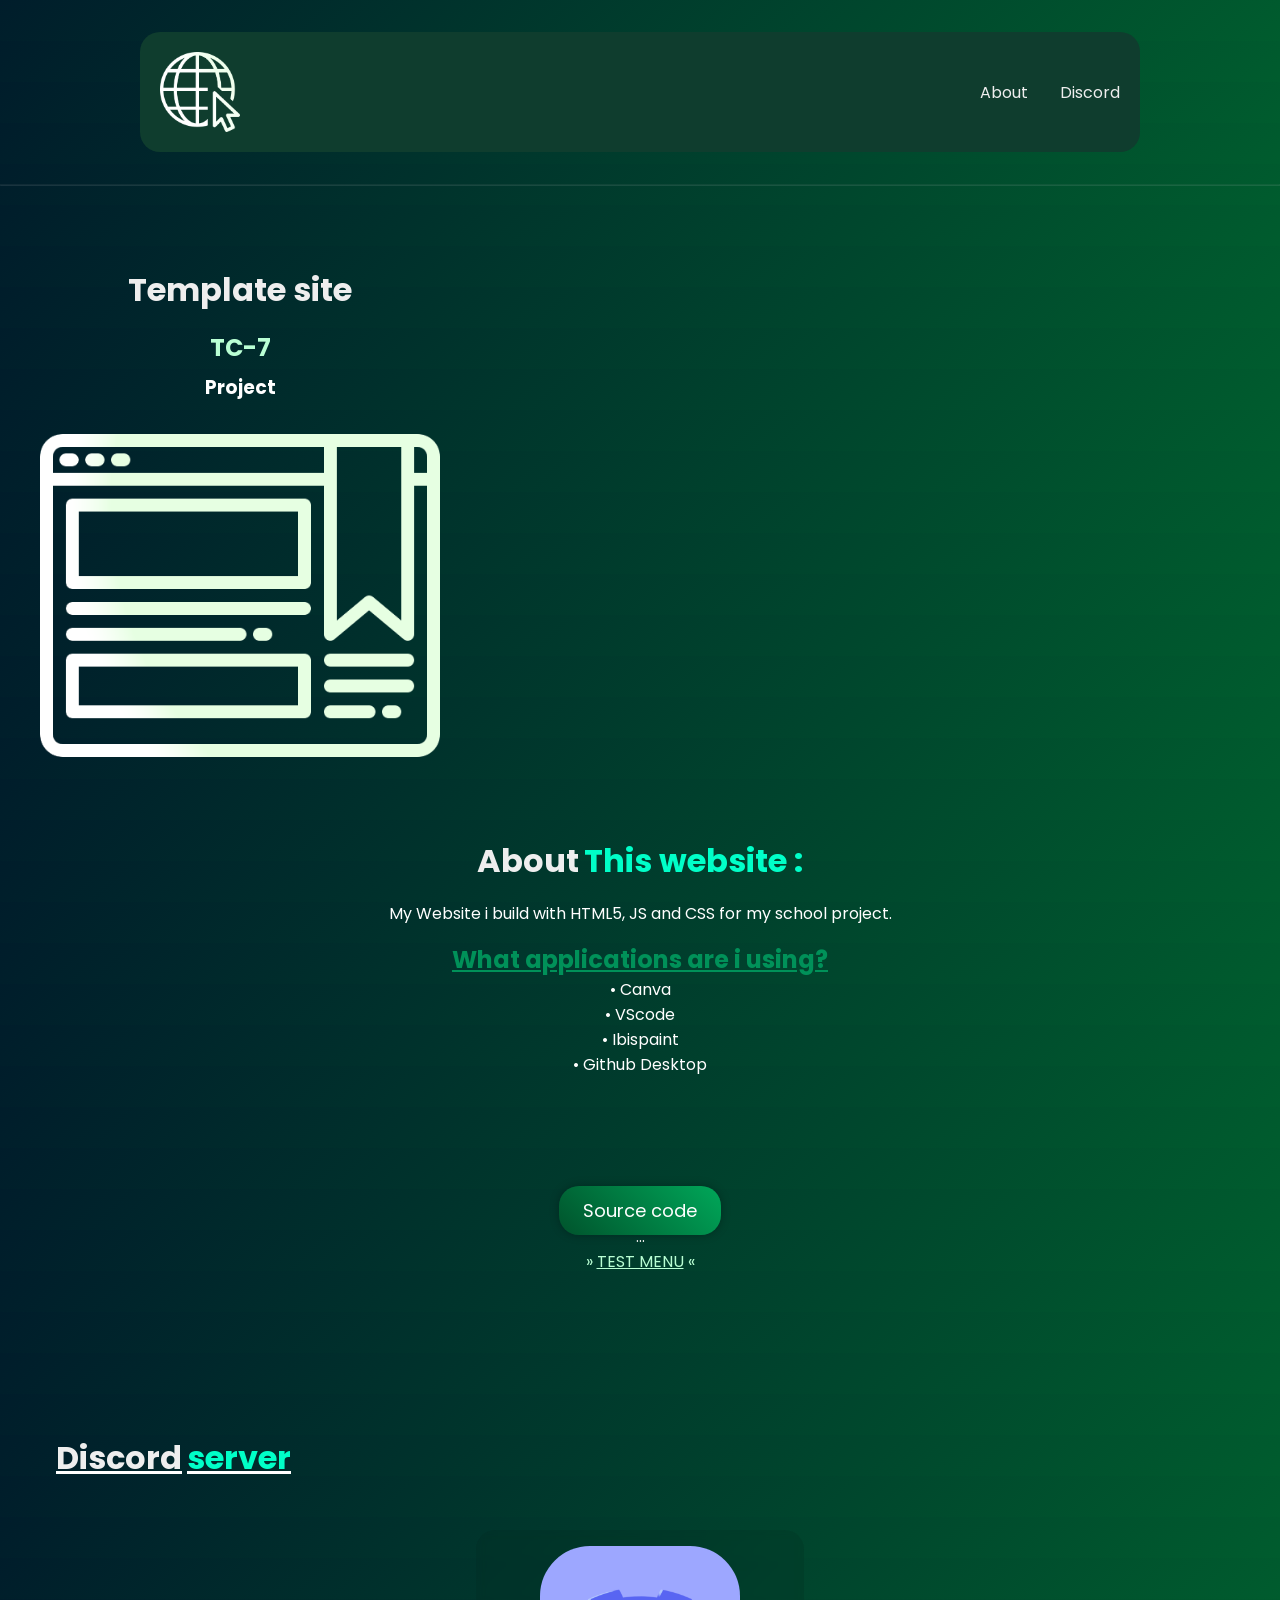
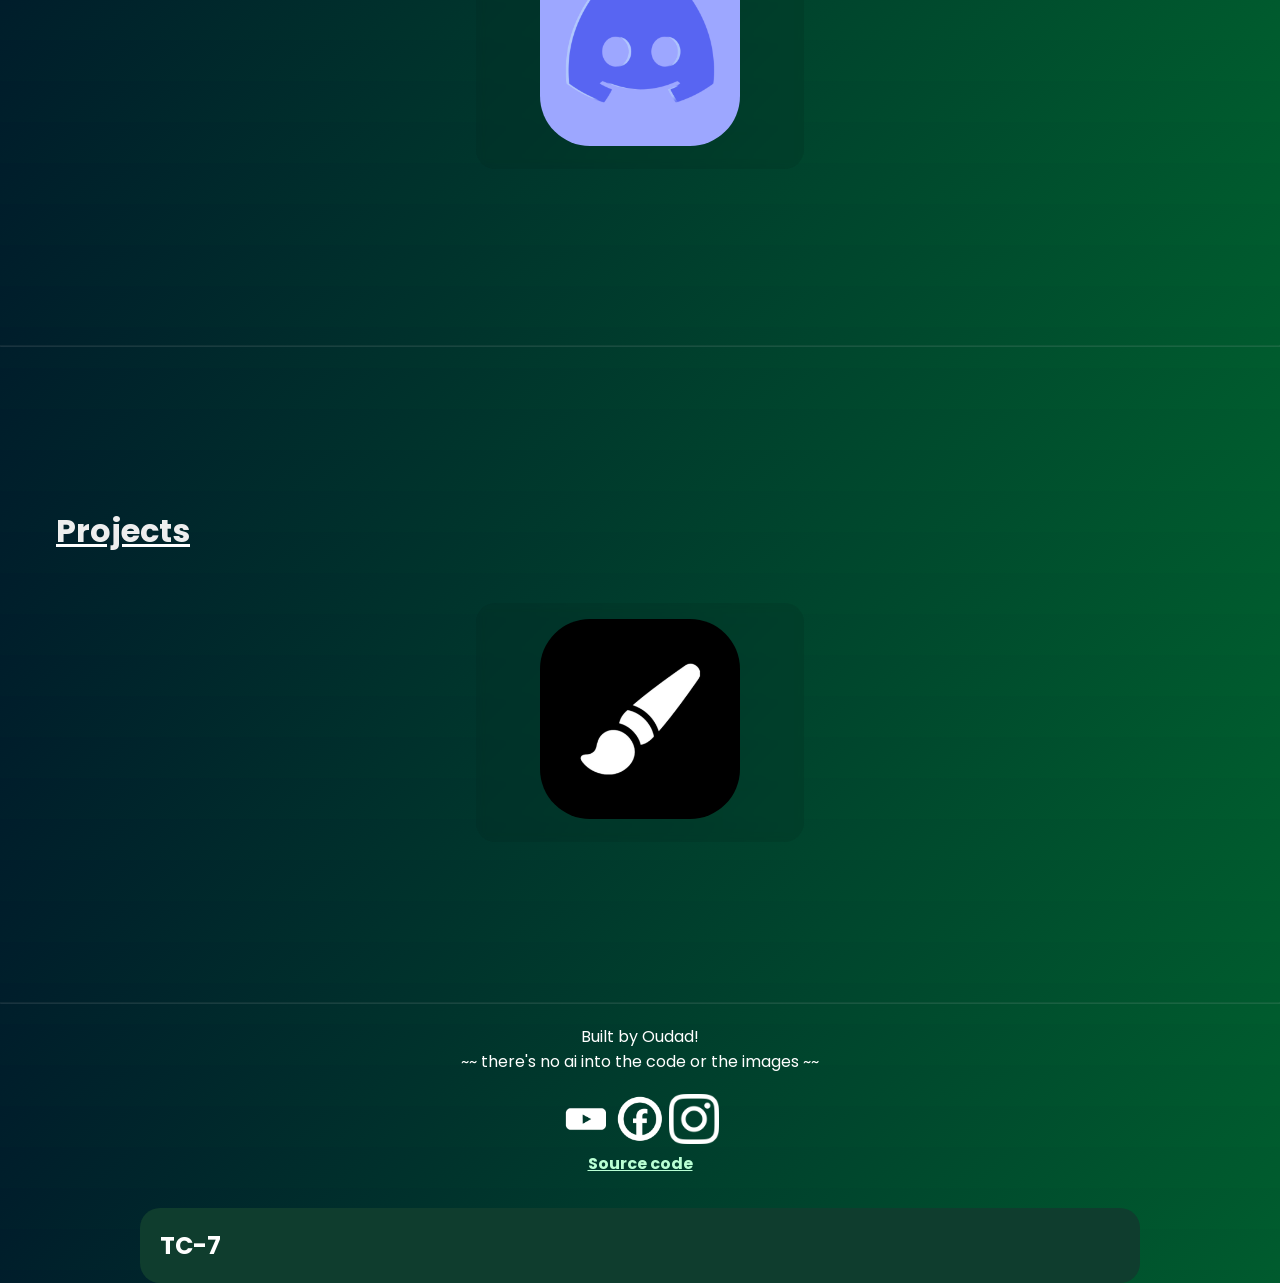
<file: index.html>
<!-- OUDAD OUDAD OUDAD!!! -->

<!DOCTYPE html>
<html><html lang="en">
<style>
       #toggle-btn {
      position: fixed;
      top: 1rem;
      right: 1rem;
      padding: 10px 20px;
      cursor: pointer;
}
        body {
            font-family: Arial, sans-serif;
            direction: oudad;
            text-align: center;
}
.menu {
            cursor: pointer;
            font-weight: bold;
}
.submenu {
            display: none;
            margin-top: 5px;
}
.submenu li {
            list-style: none;
}

</style>
  <head>

               <!-- My header!!! -->


    <meta charset="UTF-8"/>
    <meta name="viewport" content="width=device-width, initial-scale=1.0" />
         <meta name="descripion" content="TC-7 Website"/>
    <link rel="stylesheet" href="styles.css" />
    <title>TC-7</title>
  </head align="center">
  <body align="center">
    <div class="container"></div>
    <header align="center" >
      <img src="assets/imgs/logo.png" alt="Oudado logo" width="80" height="80"/>
      <nav class="navigation">
        <ul>
          <li><a href="#aboutMe">About</a></li>
          <li><a href="#MyWorks">Discord</a></li>
        </ul>
      </nav>
    </header>
    <hr />

               <!-- ashnahowa had site Z3ma -->

         
    <section class="hero">
    
      <div class="heroSub">
        <h1 class="name">Template site</h1>
        <h5 class="title"><h2 class="bott" >TC-7</h2></a></h5><h3><font color="white">Project</font></h3>
        <div class="heroBtns">
        <img src="assets/imgs/banner.png" alt="banner" class="heroImg" />
    </section>
       
          
    <section class="aboutMe" id="aboutMe">
      <div class="textContainer">
        <div class="textTitle" align="center">
          <h1 class="aboutName">About</h1>
          <h1 class="aboutTitle">This website :</h1>

               <!-- About -->

               
        </div>
        <p class="aboutMePar">
          <font color="white">My Website i build with HTML5, JS and CSS for my school project. </p>
          <ul>   <div>   <font color="#009159"><h1><u>What applications are i using?</u></h1></font>
          <p> </p>
            <a class="works li img"> <p>• Canva</p> </a>
            <p>• VScode</p>
            <p>• Ibispaint</P>
          <p>• Github Desktop</p>
        
          </p></div></ul>
        </font>
      </div>
    </section>
        <footer>

 </footer>
     <a align="center" class="Botonee" href="https://github.com/Oudado/School-project-TC-7-Website-Template.">Source code</a>
        
        <font color="white">
          <p>...</p>
    <div class="bott" class="menu" onclick="toggleMenu()">» <u>TEST MENU</u> «</div>
    <ul class="submenu" align="center">
       <li><h1>MENU CONTENT</h1></li>

You can add more menu items here
    


<div class="bott" class="menu" onclick="toggleMenu()"> <u>close
  
   <ul class="submenu" align="center"></ul>

               <!-- java script code for the menu -->


    </ul>

    <script>
        function toggleMenu() {
            var submenu = document.querySelector(".submenu");
            submenu.style.display = (submenu.style.display === "block")? "none": "block";
}
    </script>





               <!-- Projects or links -->




<font>


        </font>
          
    <section class="works" id="MyWorks">
      <div class="worksContainer">
        <div class="projectTitle">
         <h1 class="aboutName">Discord</h1>
          <h1 class="aboutTitle">server</h1>
        </div>
        <ul>
          <li>
            <a href="https://discord.gg/r96VP6p53m"
              ><img src="assets/imgs/discord.jpg" alt="discord icon" class="imgg"
            /></a>
          </li>
          <h6></h6>
        </ul>
      </div>
    </section>
    <hr />












        
          
    <section class="works" id="MyWorks">
      <div class="worksContainer">
        <div class="projectTitle">
        <h1 class="aboutName">Projects</h1>
       
        </div>
        <ul>
          <li>
            <a href="projects.html" ><img src="assets/imgs/brush.jpeg" alt="discord icon" class="imgg"
            /></a>
          </li>
        </ul>
      </div>
    </section>
    <hr />




       </u>
</div>
    </ul>         


        </font>
        </div>
      </div>
  </font>


               <!-- Footer -->


    <footer>
      <p>Built by Oudad!</p>
      <p>~~ there's no ai into the code or the images ~~</p>
    </footer>
      <p></p>
      <a align="center" class="con" href="https://www.youtube.com/@Oudadmine"><img src="assets/imgs/youtube.png" alt="youtube" width="50" height="50"></a>
      <a align="center" class="con" href="https://www.facebook.com/share/1BPAWs9bx4/"><img src="assets/imgs/facebook.png"  alt="facebook" width="50"  height="50"  ></a>
      <a align="center" class="con" href="https://www.instagram.com/oudad_in?igsh=MW4xNmhjc3F2dWQ4aQ=="><img src="assets/imgs/instagram.png"  alt="instagram"  width="50"  height="50"  ></a>
       <font color="white"> <h4></h4>
     <a class="bott" alt="Github link" href="https://github.com/Oudado/School-project-TC-7-Website-Template."><h4 class="bott" >Source code</h4></font></a> 

          </footer>
    </section>
  







<style>
    body {
        background-color: #0b1f2a;
        margin: 0;
        padding: 0;
        text-align: center;
        font-family: Arial, sans-serif;
    }

    header {
        background-color: #0f3d2e;
        padding: 20px;
    }

    .moving-text {
        display: inline-block;
        animation: slide 2s infinite ease-in-out;
        color: white;
        font-size: 24px;
        font-weight: bold;
    }

    @keyframes slide {
        0%   { transform: translateX(0); }
        50%  { transform: translateX(200px); }
        100% { transform: translateX(0); }
    }
</style>






         <body>

<header>
    <p class="moving-text">TC-7</p>
</header>

</body>


           

 
    </html>
</file>
<file: styles.css>
@import url("https://fonts.googleapis.com/css2?family=Poppins:wght@700&display=swap");<!-- Fonts in google fonts -->



}
.moving-text {
        display: inline-block;
        animation: slide 2s infinite ease-in-out;
        color: white;
        font-size: 24px;
        font-weight: bold;
    }

    @keyframes slide {
        0%   { transform: translateX(0); }
        50%  { transform: translateX(200px); }
        100% { transform: translateX(0); }
}







.oudad{
color: #00ffc84b;
}
body {
  height: 1vh;
  margin: 10;
  background: linear-gradient(135deg, #001d2b, #005c2e);
  transition: background 1s ease;
}


header:hover {
  transform: scale(1.1);
  box-shadow: 0 0 20px rgba(0, 172, 120, 0.8);
    transition: box-shadow 1s ;
    transition: transform 0.2s ;
}


.gg:hover {
  transform: scale(1.1);
  box-shadow: 0 0 20px rgba(0, 172, 120, 0.8);
    transition: box-shadow 1s ;
    transition: transform 0.2s ;
}




.bott {
color: #b9ffd4;
}

* {
  margin: 0;
  padding: 0;
  box-sizing: border-box;
  scroll-behavior: smooth;
  font-family: "Poppins", serif;
}
    img {
      transition: transform 0.2s ease;
        cursor: pointer;
     
}



    img:active {
      transform: scale(1.5) ;
        cursor: pointer;
      
}
header {
  display: flex;
  justify-content: space-between;
  align-items: center;
  margin: 2rem auto;
  max-width: 1000px;
  transition: box-shadow 0.2s;
  border-radius: 20px;
  border-width: 100cm;
  box-sizing: calc(100);
   background-attachment: scroll;
  
}

.imgg {
    border-radius: 50px;
    transition: border-radius 1s;


    
}

.imgg:hover {
  transform: scale(1);
  box-shadow: 0 0 20px rgba(0, 172, 120, 0.8);

}


.con li img {
  width:  50px;
  height: 50px;
  object-fit: contain;
  transition: transform 0.2s;
  transform: scale(1);
}

.down {
color: #ffffff00;

}
.con{
   color: #b9ffd4;
   border-radius: 100px;
transform: scale(1);
   }
.con:hover {
  transform: scale(1);
  box-shadow: 0 0 20px rgba(0, 172, 120, 0.8);
  transition: box-shadow 0.5s;
}
header {
  position: sticky;
  top: 0;
 transition: transform 0.2s;
  z-index: 1000;
   background-attachment: scroll;
}

.navigation ul {
  display: flex;
  list-style-type: none;
  gap: 2rem;
}

.navigation a {
  text-decoration: none;
  color: #eeeeee;
}

.navigation a:hover {
  color: #00adb5;
}

hr {
  opacity: 10%;
}

.hero {
  display: flex;
  justify-content: space-between;
  align-items: center;
  margin: 5rem auto;
  max-width: 1200px;
}
.arrow {
  position: absolute;
  transform: translateX(-5.5rem) translateY(1.5rem);
}

.heroSub {
  display: flex;
  flex-direction: column;
  gap: 0.5rem;
}

.name {
  font-size: 3rem;
  color: #eeeeee;
}

.title {
  font-size: 4rem;
  color: #00ffb3;
}
.heroBtns {
  display: flex;
  gap: 1rem;
  margin-top: 1.5rem;
}
.hireMe {
  background-color: #00adb5;
  color: #eeeeee;
  border-radius: 24px;
  text-decoration: none;
  padding: 0.5rem 1.5rem;
  text-shadow: 0px 4px 4px rgba(0, 0, 0, 0.5);
}
.Botonee {
  background-color: #00532c;
  color: #aaf3ae;
  border-radius: 100px;
  text-decoration: none;
  padding: 0.5rem 1.5rem;
  text-shadow: 100;
  display: center;
  align-items: center;
  gap: 0.5rem;
  backdrop-filter: blur(4px);
  width: 200px;
  height: 200px;
  object-fit: contain;
  transition: transform 0.2s;
   padding: 12px 24px;
  font-size: 18px;
  border: none;
  border-radius: 20px;
  background: linear-gradient(45deg, #00532c, #00a759);
  color: white;
  cursor: pointer;
  transition: transform 0.3s ease, box-shadow 0.3s ease;
  box-shadow: 0 0 10px rgba(0, 0, 0, 0.281);
  position: relative;
  overflow: hidden;
 
}
@keyframes .Botonee {
  0% {
    transform: translateX(-100%) rotate(45deg);
}
  100% {
    transform: translateX(100%) rotate(45deg);
}
}

.Botonee:hover {
  transform: scale(1.1);
  box-shadow: 0 0 20px rgba(0, 172, 120, 0.8);
}

.works:hover {
  box-shadow: 0 0 20px rgba(0, 172, 120, 0.8);
   transition: box-shadow 1s;
}


.Botonee:active {
      transform: scale(1.5)
}

.Botonee li :hover {
  transform: rotate(-10deg) scale(1.5);
}

.aboutMe {
  display: flex;
  justify-content: space-between;
  align-items: center;
  margin: 5rem auto;
  max-width: 1200px;
  gap: 10rem;
}
.textContainer {
  display: flex;
  flex-direction: column;
}
.textTitle {
  display: flex;
  align-items: center;
  gap: 5px;
  font-size: 2rem;
}
.aboutName {
  color: #eeeeee;
}
.aboutTitle {
  color: #00ffc8;
}
.aboutMeParagraf {
  text-align: justify;
  color: rgb(255, 255, 255);
}
.worksContainer {
  display: flex;
  flex-direction: column;
  justify-content: space-around;
  align-items: left;
  margin: 5rem auto;
  max-width: 1200px;
}

.projectTitle {
  display: flex;
  align-items: center;
  justify-content: left;
  gap: 5px;
  font-size: 2rem;
}
.works ul {
  display: flex;
  list-style-type: none;
  align-items: center;
  justify-content: space-between;
}
.works li {
  border-radius: 16px;
  background-color: rgba(0, 41, 34, 0.164);
  backdrop-filter: blur(4px);
  padding: 1rem 4rem;
      border-radius: 20px;
}
.works li img {
  width: 200px;
  height: 200px;
  object-fit: contain;
  transition: transform 0.2s;
}
.works li :hover {
  transform: rotate(-10deg) scale(1.5);
      border-radius: 20px;
}

.contactContainer {
  display: flex;
  flex-direction: column;
  align-items: center;
  justify-content: space-around;
  gap: 2rem;
  margin: 2rem auto;
  max-width: 1200px;
}
.contactTitle {
  display: flex;
  align-items: center;
  justify-content: center;
  gap: 5px;
  margin-bottom: 10px;
  font-size: 2rem;
}
.contact {
  display: flex;
  align-items: center;
  justify-content: center;
  margin-right: 5rem;
  gap: 20rem;
}
.contact h3,
.contact a {
  color: #eeeeee;
  text-decoration: none;
}
.emailAndPhone {
  display: flex;
  align-items: center;
  justify-content: center;
  gap: 5px;
}

.socialMedia {
  display: flex;
  align-items: center;
  justify-content: center;
  gap: 3rem;
}
.socialMedia a {
  display: flex;
  align-items: center;
  justify-content: center;
  border-radius: 50px;
  background-color: rgba(57, 62, 70, 0.5);
  backdrop-filter: blur(4px);
  padding: 1rem;
}
.socialMedia img {
  width: 24px;
  height: 24px;
}

footer {
  color: #eeeeee;
  padding: 2rem;
  text-align: center;
    color: white;
    padding: 20px;
    text-align: center;
    overflow: hidden;
    position: relative;
}


  }
  .hero {
    flex-direction: column;
    align-items: center;
    gap: 2rem;
  }
  .heroImg {
    width: 400px;
  }
  .name,
  .title {
    font-size: 2rem;
  }
  .arrow {
    display: none;
  }
  .aboutMe {
    flex-direction: column-reverse;
    align-items: center;
    gap: 2rem;
  }
  .textContainer {
    align-items: center;
    margin: 0rem 5rem;
    gap: 1rem;
  }
  .aboutName,
  .aboutTitle {
    font-size: 2rem;
  }
  .light {
    width: 60px;
  }
  .aboutMeImg {
    width: 400px;
  }
  .works {
    padding: 0;
  }
  .worksContainer {
    padding: 5rem 0rem;
    gap: 3rem;
  }
  .projectTitle {
    margin-left: 1rem;
  }
  .works ul {
    flex-direction: column;
    gap: 1rem;
  }
  .contactContainer {
    margin: 10rem 5rem;
    gap: 2rem;
     align-items: center;
  }
  .contact {
    flex-direction: column;
    gap: 1rem;
    margin-right: 0;
     align-items: center;
  }








}

@media (max-width: 1023px) {
  header {
    margin-left: 1rem;
    margin-right: 1rem;

.container,
.hero,
.heroSub,
.aboutMe,
.textContainer,
.works,
.worksContainer,
.projectTitle {
    margin-left: auto;
    margin-right: auto;
    text-align: center;
}


img {
    display: block;
    margin-left: auto;
    margin-right: auto;

}

ul {
    padding: 0;
    margin: auto;
    text-align: center;
}




.menu {
    text-align: center;
}

.submenu {
    text-align: center;
}
</file>
